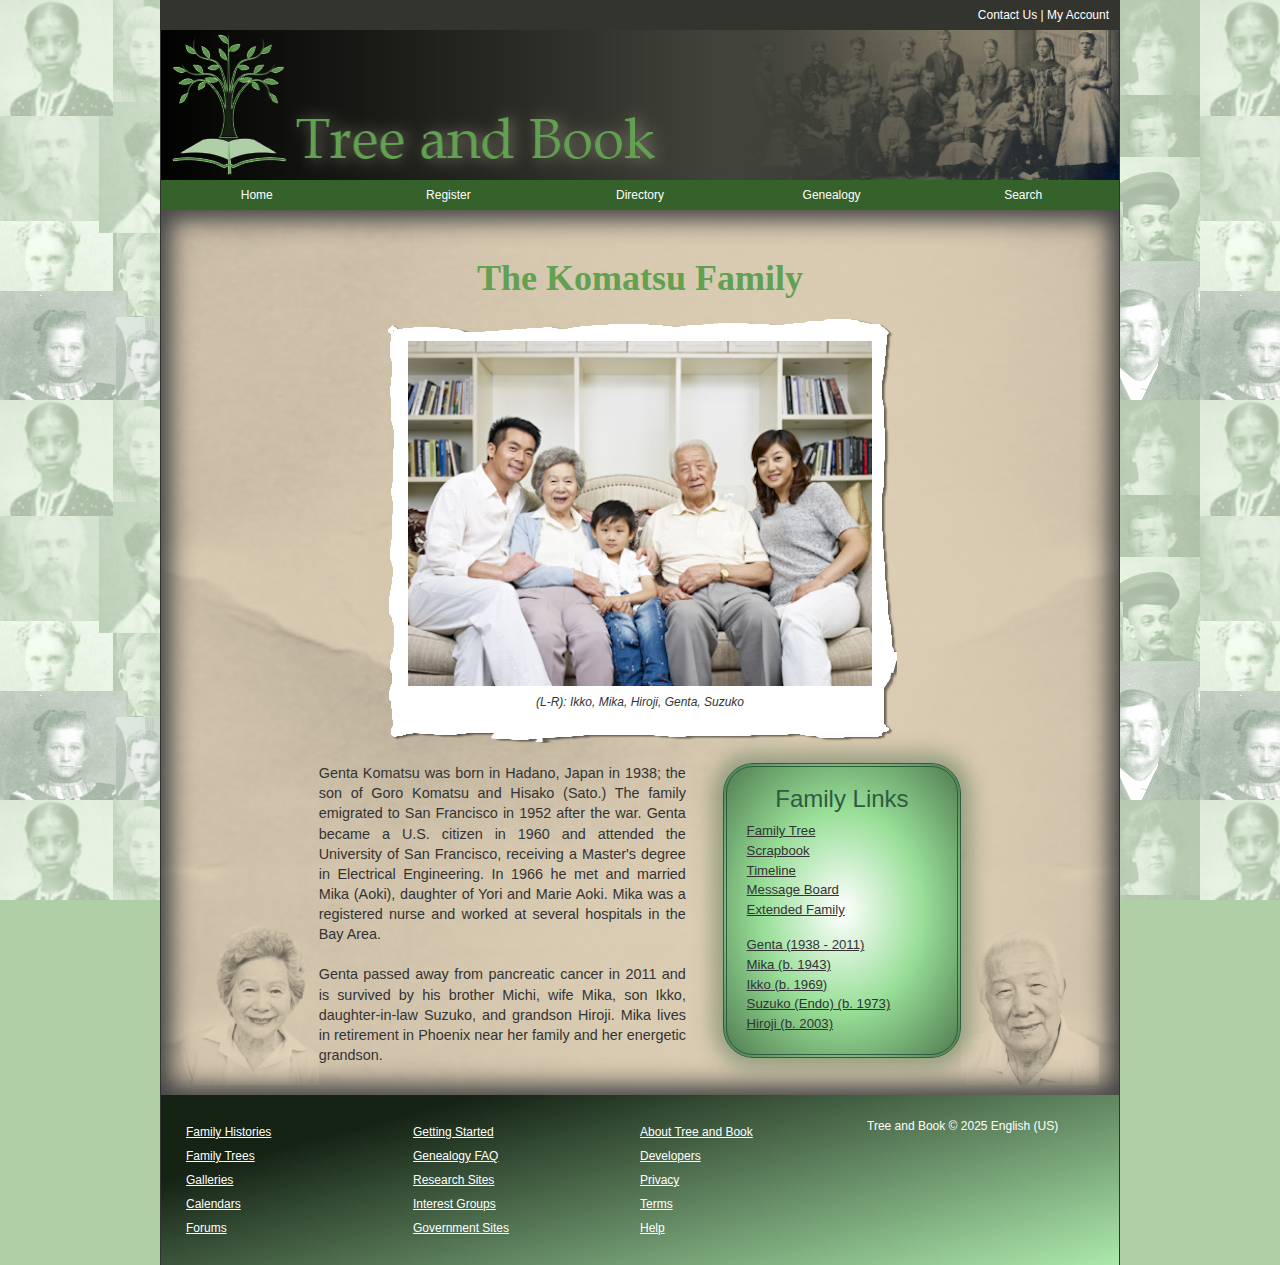
<file: index.html>
<!DOCTYPE html>
<html>
<head>
<!--
    New Perspectives on HTML5 and CSS3, 7th Edition
    Tutorial 4
    Tutorial Case
    
    Home Page of the Komatsu Family at Tree and Book
    Author: Christina
    Date: 5/15/2025  

    Filename: tb_komatsu.html
   -->
   
   <meta charset="utf-8" />
   <meta name="keywords" content="ancestery, family history, social networking" />
   <title>Tree and Book: The Komatsu Family</title>
   <link rel="icon" href="tb_genta1.png" />
   <link rel="stylesheet" href="tb_reset.css" />
   <link rel="stylesheet" href="tb_styles1.css" />
   <link rel="stylesheet" href="tb_visual1.css" />  

</head>

<body>
   <header>
      <nav id="topLinks">
         <a href="#">Contact Us</a> | 
         <a href="#">My Account</a>
      </nav>
      <img src="tb_logo.png" alt="Tree and Book" />
      <nav class="horizontal" id="mainLinks">
         <ul>
            <li><a href="#">Home</a></li>
            <li><a href="#">Register</a></li>
            <li><a href="#">Directory</a></li>
            <li><a href="#">Genealogy</a></li>
            <li><a href="#">Search</a></li>            
         </ul>
      </nav>
   </header>
   
 
   <article>
      <header>
         <h1>The Komatsu Family</h1>
         <figure>
            <img src="tb_komatsu.png" alt="portrait of the Komatsu family sitting on the couch" usemap="family_map"/>
            <figcaption>(L-R): Ikko, Mika, Hiroji, Genta, Suzuko</figcaption>
         </figure>

         <map name="image-map">
               <area target="" alt="Ikko Komatsu" title="Ikko Komatsu" href="tb_ikko.html" coords="77,73,125,138" shape="rect">
               <area target="" alt="Mika Komatsu" title="Mika Komatsu" href="tb_mika.html" coords="130,105,166,165" shape="rect">
               <area target="" alt="Hiroji Komatsu" title="Hiroji Komatsu" href="tb_hiroji.html" coords="178,158,219,208" shape="rect">
               <area target="" alt="Genta Komatsu" title="Genta Komatsu" href="tb_genta.html" coords="253,96,297,156" shape="rect">
               <area target="" alt="Suzuko Komatsu" title="Suzuko Komatsu" href="tb_suzuko.html" coords="330,85,383,150" shape="rect">
         </map>

      </header>
      
      <section id="leftColumn">
         <p>Genta Komatsu was born in Hadano, Japan in 1938; the son of
            Goro Komatsu and Hisako (Sato.) The family emigrated to San 
            Francisco in 1952 after the war. Genta became a U.S. citizen
            in 1960 and attended the University of San Francisco, receiving
            a Master's degree in Electrical Engineering. In 1966 he
            met and married Mika (Aoki), daughter of Yori and Marie Aoki. 
            Mika was a registered nurse and worked at several hospitals
            in the Bay Area.</p>
         <p>Genta passed away from pancreatic cancer in 2011 and is survived
            by his brother Michi, wife Mika, son Ikko, daughter-in-law Suzuko,
            and grandson Hiroji. Mika lives in retirement in Phoenix near
            her family and her energetic grandson.</p>                
      </section>
      
      <aside>
         <nav id="familyLinks">
            <h1>Family Links</h1>
            <ul>
               <li><a href="#">Family Tree</a></li>               
               <li><a href="#">Scrapbook</a></li>
               <li><a href="#">Timeline</a></li>
               <li><a href="#">Message Board</a></li>
               <li><a href="#">Extended Family</a></li>
               <li class="newGroup"><a href="tb_genta.html">Genta (1938 - 2011)</a><li>
               <li><a href="tb_mika.html">Mika (b. 1943)</a></li>
               <li><a href="tb_ikko.html">Ikko (b. 1969)</a></li>
               <li><a href="tb_suzuko.html">Suzuko (Endo) (b. 1973)</a></li>
               <li><a href="tb_hiroji.html">Hiroji (b. 2003)</a></li>   
            </ul>
         </nav>
      </aside>
      
   </article>   
 
   
   <footer>
      <nav class="vertical">
         <ul>
            <li><a href="#">Family Histories</a></li>         
            <li><a href="#">Family Trees</a></li>
            <li><a href="#">Galleries</a></li>
            <li><a href="#">Calendars</a></li>
            <li><a href="#">Forums</a></li>            
         </ul>
      </nav>
      <nav class="vertical">
         <ul>
            <li><a href="#">Getting Started</a></li>         
            <li><a href="#">Genealogy FAQ</a></li>
            <li><a href="#">Research Sites</a></li>
            <li><a href="#">Interest Groups</a></li>
            <li><a href="#">Government Sites</a></li>            
         </ul>         
      </nav>
      <nav class="vertical">
         <ul>
            <li><a href="#">About Tree and Book</a></li>         
            <li><a href="#">Developers</a></li>
            <li><a href="#">Privacy</a></li>
            <li><a href="#">Terms</a></li>
            <li><a href="#">Help</a></li>            
         </ul>         
      </nav>
      <section>Tree and Book &copy; 2025 English (US)</section>
   </footer>
   
</body>
</html>
</file>
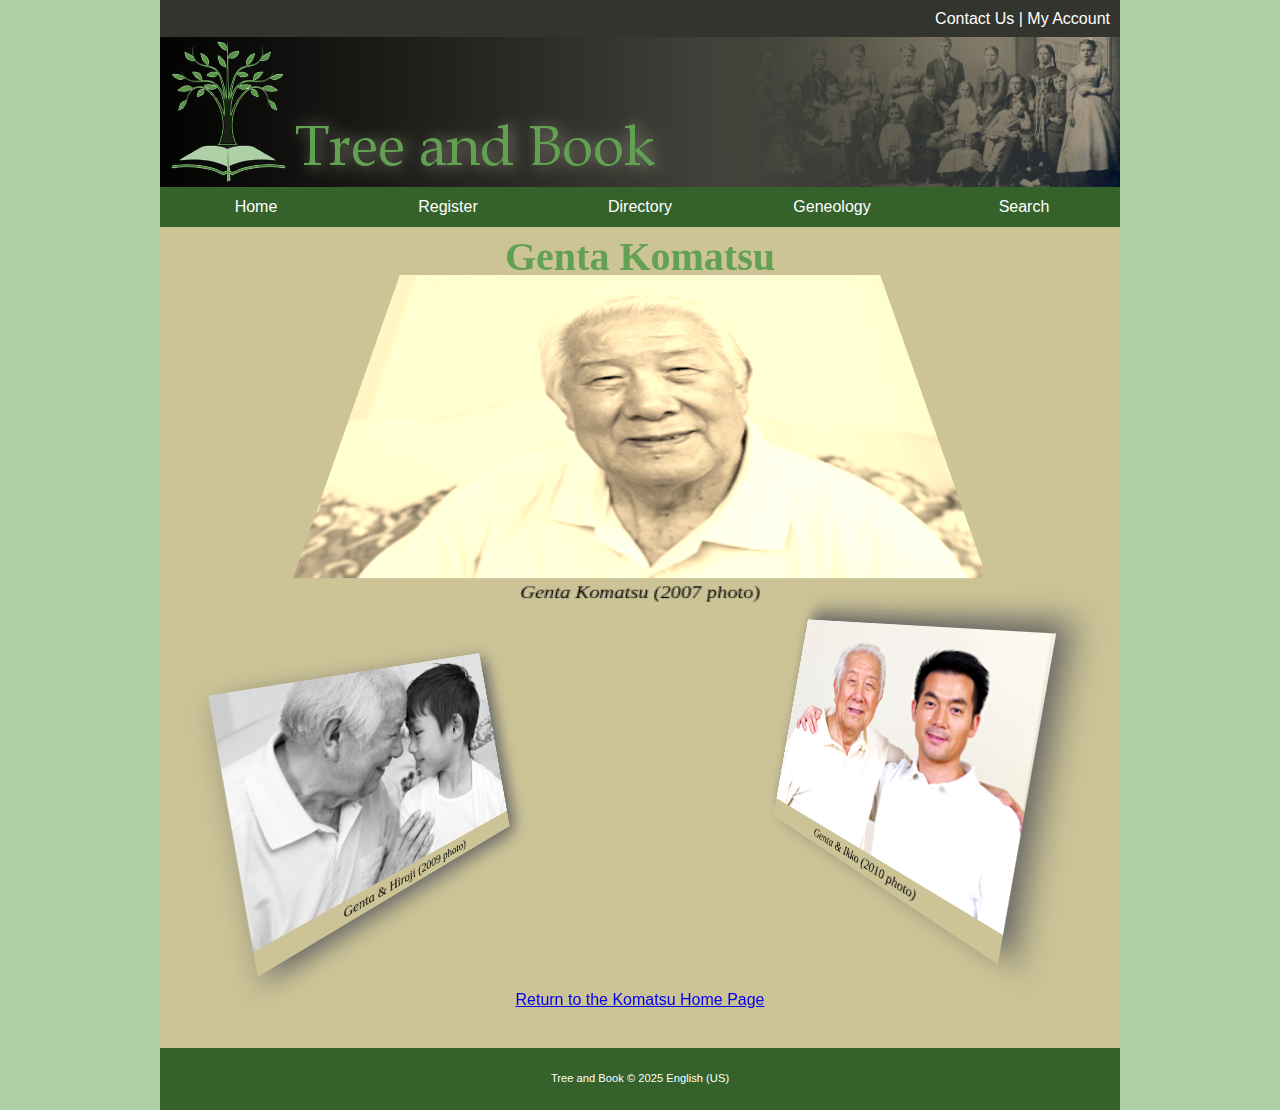
<file: tb_genta.html>
<!DOCTYPE html>
<html>
<head>
<!--
    New Perspectives on HTML5 and CSS3, 7th Edition
    Tutorial 4
    Tutorial Case
    
    Photo Page of Genta Komatsu
    Author: Christina 
    Date: 5/20/2025   

    Filename: tb_genta.html
   -->
   <meta charset="utf-8" />
   <title>Tree and Book: Genta Komatsu</title>
   <link rel="icon" href="tb_genta1.png" />
   <link rel="stylesheet" href="tb_reset.css" />
   <link rel="stylesheet" href="tb_styles2.css" />
   <link rel="stylesheet" href="tb_visual2.css" />       

</head>

<body>
   <header>
      <nav id="topLinks">
         <a href="#">Contact Us</a> | 
         <a href="#">My Account</a>
      </nav>
      <img src="tb_logo.png" alt="Tree and Book" />
      <nav class="horizontal" id="mainLinks">
         <ul>
            <li><a href="#">Home</a></li>
            <li><a href="#">Register</a></li>
            <li><a href="#">Directory</a></li>
            <li><a href="#">Geneology</a></li>
            <li><a href="#">Search</a></li>            
         </ul>
      </nav>
   </header>
   
 
   <article>
      <h1>Genta Komatsu</h1>
	  
      <figure id="figure1">
         <img src="tb_genta1.png" alt="" />
         <figcaption>Genta Komatsu (2007 photo)</figcaption>  
      </figure>
      
      <figure id="figure2">
         <img src="tb_genta2.png" alt="" id="genta2" />
         <figcaption>Genta &amp; Hiroji (2009 photo)</figcaption>
      </figure>
      
      <figure id="figure3">
         <img src="tb_genta3.png" alt="" id="genta3" />
         <figcaption>Genta &amp; Ikko (2010 photo)</figcaption>
      </figure>
      
      <p><a href="tb_komatsu.html">Return to the Komatsu Home Page</a></p>
      
   </article>   
 
   
   <footer>Tree and Book &copy; 2025 English (US)</footer>
   
</body>
</html>
</file>
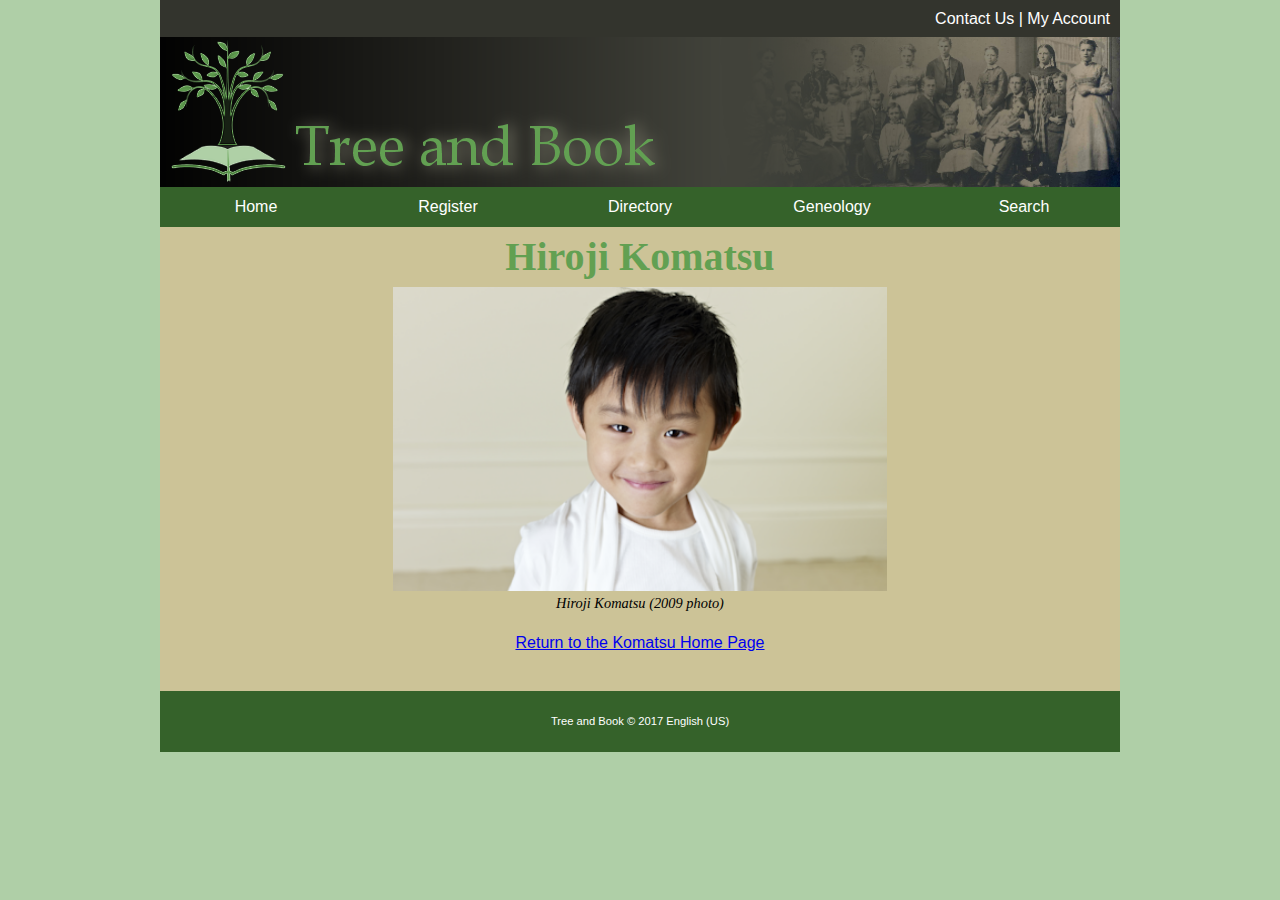
<file: tb_hiroji.html>
<!DOCTYPE html>
<html>
<head>
<!--
    New Perspectives on HTML5 and CSS3, 7th Edition
    Tutorial 4
    Tutorial Case
    
    Photo Page of Hiroji Komatsu

    Filename: tb_hiroji.html
   -->
   <meta charset="utf-8" />
   <title>Tree and Book: Hiroji Komatsu</title>
   <link href="tb_reset.css" rel="stylesheet" />
   <link href="tb_styles2.css" rel="stylesheet" />        

</head>

<body>
   <header>
      <nav id="topLinks">
         <a href="#">Contact Us</a> | 
         <a href="#">My Account</a>
      </nav>
      <img src="tb_logo.png" alt="Tree and Book" />
      <nav class="horizontal" id="mainLinks">
         <ul>
            <li><a href="#">Home</a></li>
            <li><a href="#">Register</a></li>
            <li><a href="#">Directory</a></li>
            <li><a href="#">Geneology</a></li>
            <li><a href="#">Search</a></li>            
         </ul>
      </nav>
   </header>
   
 
   <article>
	 <h1>Hiroji Komatsu</h1>
	 <figure id="figure1">
            <img id="family" src="tb_hiroji1.png" alt="" />
            <figcaption>Hiroji Komatsu (2009 photo)</figcaption>  
	 </figure>
      
      <p><a href="tb_komatsu.html">Return to the Komatsu Home Page</a></p>
      
   </article>   
 
   
   <footer>Tree and Book &copy; 2017 English (US)</footer>
   
</body>
</html>
</file>
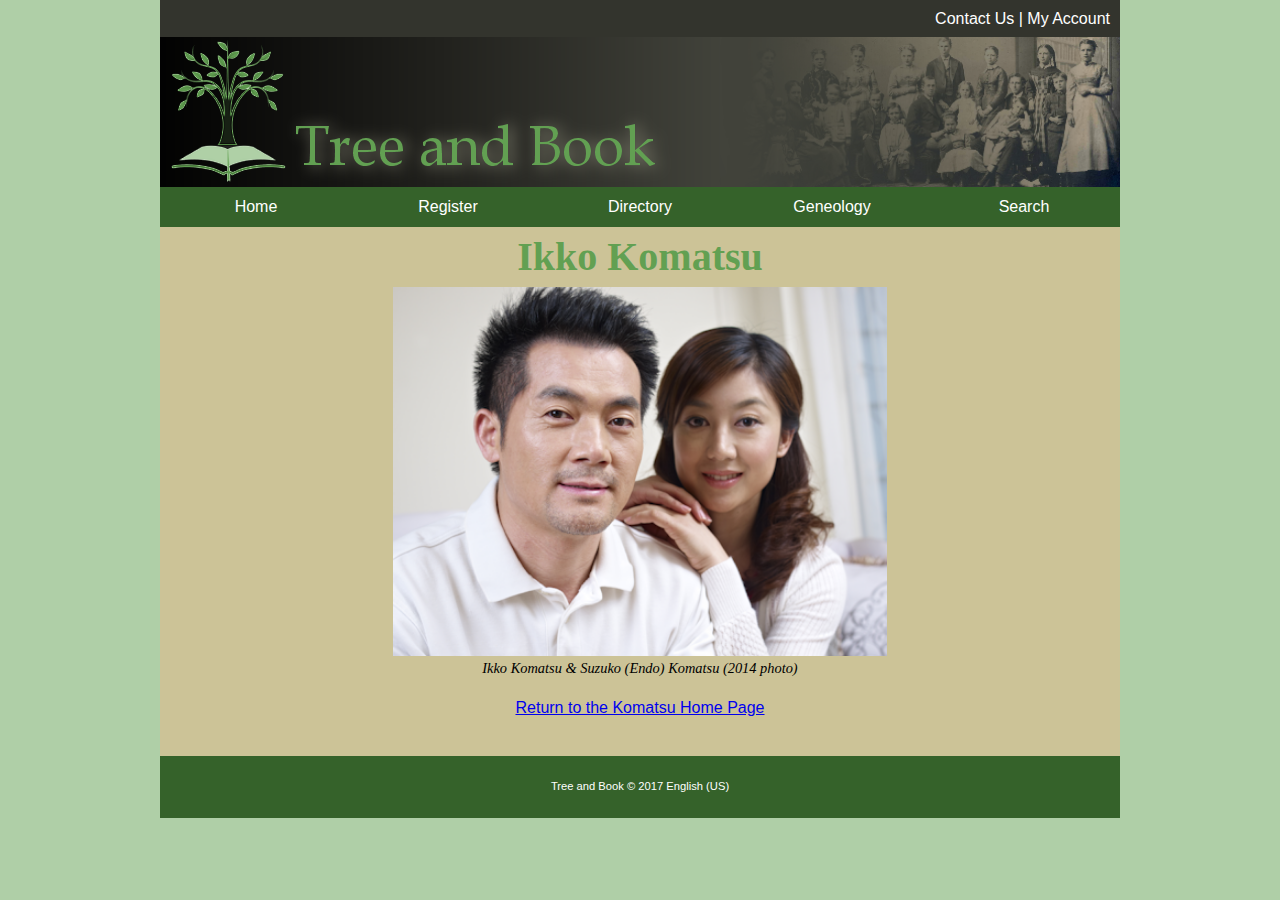
<file: tb_ikko.html>
<!DOCTYPE html>
<html>
<head>
<!--
    New Perspectives on HTML5 and CSS3, 7th Edition
    Tutorial 4
    Tutorial Case
    
    Photo Page of Ikko Komatsu

    Filename: tb_ikko.html
   -->
   <meta charset="utf-8" />
   <title>Tree and Book: Ikko Komatsu</title>
   <link href="tb_reset.css" rel="stylesheet" />
   <link href="tb_styles2.css" rel="stylesheet" />        

</head>

<body>
   <header>
      <nav id="topLinks">
         <a href="#">Contact Us</a> | 
         <a href="#">My Account</a>
      </nav>
      <img src="tb_logo.png" alt="Tree and Book" />
      <nav class="horizontal" id="mainLinks">
         <ul>
            <li><a href="#">Home</a></li>
            <li><a href="#">Register</a></li>
            <li><a href="#">Directory</a></li>
            <li><a href="#">Geneology</a></li>
            <li><a href="#">Search</a></li>            
         </ul>
      </nav>
   </header>
   
 
   <article>
	 <h1>Ikko Komatsu</h1>
	 <figure id="figure1">
            <img id="family" src="tb_ikko1.png" alt="" />
            <figcaption>Ikko Komatsu &amp; Suzuko (Endo) Komatsu (2014 photo)</figcaption>  
	 </figure>
      
      <p><a href="tb_komatsu.html">Return to the Komatsu Home Page</a></p>
      
   </article>   
 
   <footer>Tree and Book &copy; 2017 English (US)</footer>
   
</body>
</html>
</file>
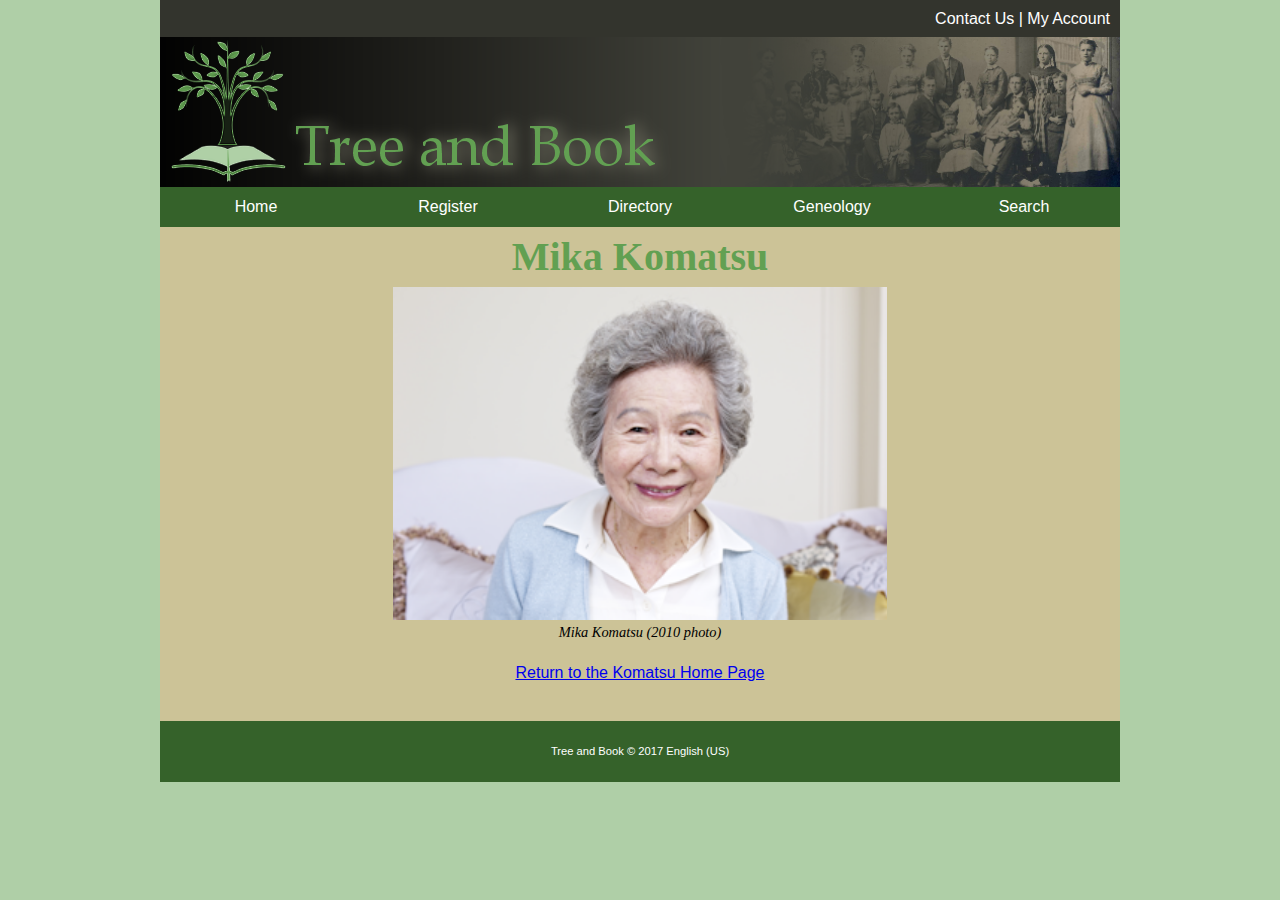
<file: tb_mika.html>
<!DOCTYPE html>
<html>
<head>
<!--
    New Perspectives on HTML5 and CSS3, 7th Edition
    Tutorial 4
    Tutorial Case
    
    Photo Page of Mika Komatsu

    Filename: tb_mika.html
   -->
   <meta charset="utf-8" />
   <title>Tree and Book: Mika Komatsu</title>
   <link href="tb_reset.css" rel="stylesheet" />
   <link href="tb_styles2.css" rel="stylesheet" />        

</head>

<body>
   <header>
      <nav id="topLinks">
         <a href="#">Contact Us</a> | 
         <a href="#">My Account</a>
      </nav>
      <img src="tb_logo.png" alt="Tree and Book" />
      <nav class="horizontal" id="mainLinks">
         <ul>
            <li><a href="#">Home</a></li>
            <li><a href="#">Register</a></li>
            <li><a href="#">Directory</a></li>
            <li><a href="#">Geneology</a></li>
            <li><a href="#">Search</a></li>            
         </ul>
      </nav>
   </header>
   
 
   <article>
	 <h1>Mika Komatsu</h1>
	 <figure id="figure1">
            <img id="family" src="tb_mika1.png" alt="" />
            <figcaption>Mika Komatsu (2010 photo)</figcaption>  
	 </figure>
      
      <p><a href="tb_komatsu.html">Return to the Komatsu Home Page</a></p>
      
   </article>   
 
   
   <footer>Tree and Book &copy; 2017 English (US)</footer>
   
</body>
</html>
</file>
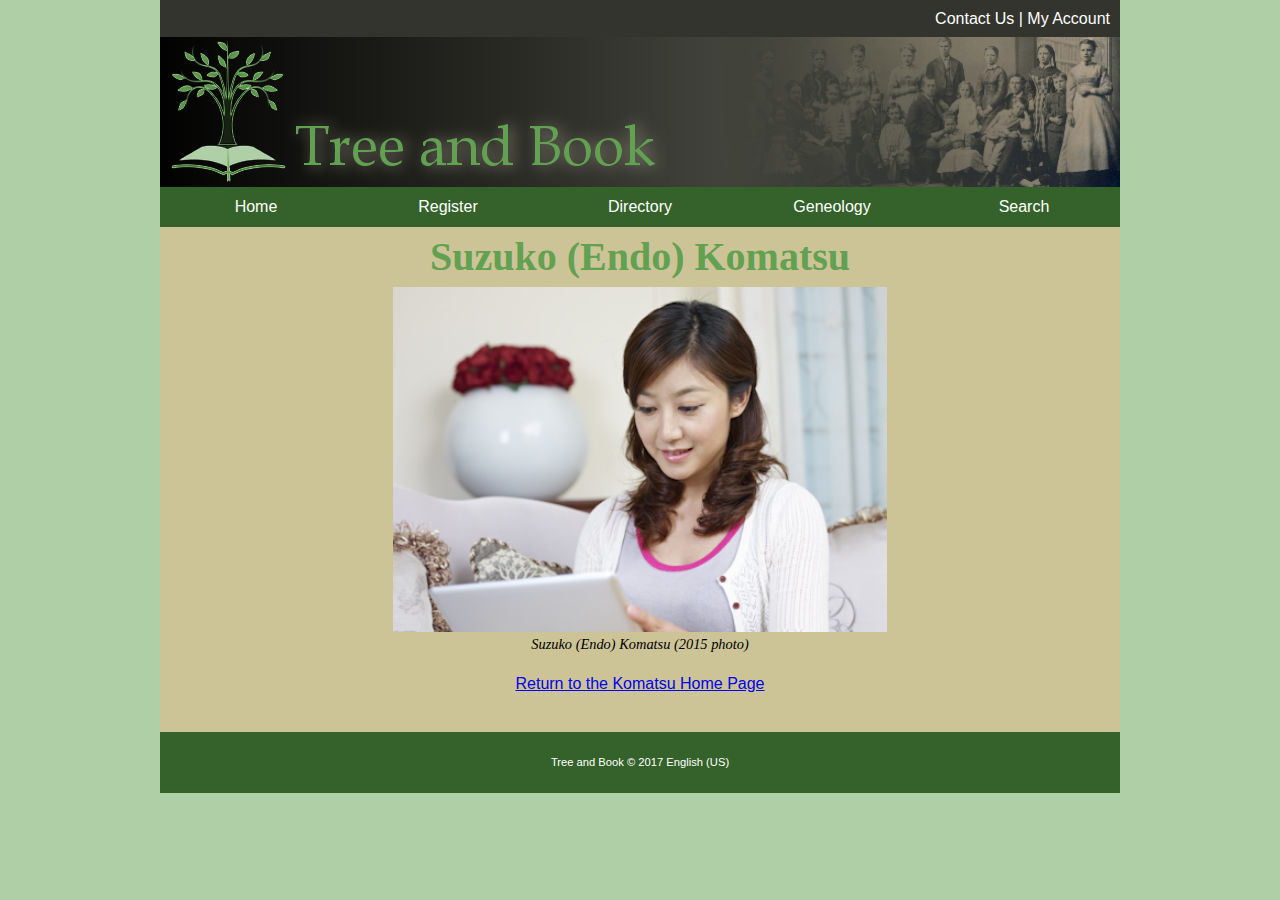
<file: tb_suzuko.html>
<!DOCTYPE html>
<html>
<head>
<!--
    New Perspectives on HTML5 and CSS3, 7th Edition
    Tutorial 4
    Tutorial Case
    
    Photo Page of Suzuko Komatsu

    Filename: tb_suzuko.html
   -->
   <meta charset="utf-8" />
   <title>Tree and Book: Suzuko (Endo) Komatsu</title>
   <link href="tb_reset.css" rel="stylesheet" type="text/css" />
   <link href="tb_styles2.css" rel="stylesheet" type="text/css" />        

</head>

<body>
   <header>
      <nav id="topLinks">
         <a href="#">Contact Us</a> | 
         <a href="#">My Account</a>
      </nav>
      <img src="tb_logo.png" alt="Tree and Book" />
      <nav class="horizontal" id="mainLinks">
         <ul>
            <li><a href="#">Home</a></li>
            <li><a href="#">Register</a></li>
            <li><a href="#">Directory</a></li>
            <li><a href="#">Geneology</a></li>
            <li><a href="#">Search</a></li>            
         </ul>
      </nav>
   </header>
   
 
   <article>
	 <h1>Suzuko (Endo) Komatsu</h1>
	 <figure id="figure1">
            <img id="family" src="tb_suzuko1.png" alt="" />
            <figcaption>Suzuko (Endo) Komatsu (2015 photo)</figcaption>  
	 </figure>
      
      <p><a href="tb_komatsu.html">Return to the Komatsu Home Page</a></p>
      
   </article>   
 
   
   <footer>Tree and Book &copy; 2017 English (US)</footer>
   
</body>
</html>
</file>
<file: tb_styles1.css>
@charset "utf-8";

/*
   New Perspectives on HTML5 and CSS3, 7th Edition
   Tutorial 4
   Tutorial Case
   
   Layout and Typographical Style Sheet for Tree and Book Family Home Page   
   
   Filename: tb_styles.css

*/

/* HTML Styles */

html {
   background-color: rgb(175, 207, 167);  
   color: rgb(51, 51, 51);
   font-size: 12px;
}


/* Page Body Styles */

body {
   background-color: rgb(211, 211, 211);
   font-family: Verdana, Geneva, Arial, sans-serif; 	
   margin-left: auto;
   margin-right: auto;
   width: 960px;
}


/* Body Header Styles */

body > header > img {
	display: block;
	width: 100%;
}

body > header > nav#topLinks {
	background-color: rgb(51, 52, 45);
	color: white;
	line-height: 1.7em;
	text-align: right;
	padding: 5px 10px 5px 0px;
}


nav#topLinks a:link, nav#topLinks a:visited {
	color: white;
}

nav#topLinks a:hover, nav#topLinks a:active {
	color: rgb(248, 237, 212);
}

nav#mainLinks ul li {
	background-color: rgb(53, 98, 42);	
	display: block;
	float: left;
	text-align: center;
	width: 20%;	
}

nav#mainLinks ul li a {
	color: white;	
	display: block;
	height: 2.5em;	
	text-align: center;
	line-height: 2.5em;	
}

nav#mainLinks a:link, nav#mainLinks a:visited {
	color: white;
}

nav#mainLinks a:hover, nav#mainLinks a:active {
	background-color: rgb(51, 51, 45);
}


/* Article  Styles */
article {	
   clear: both;			   
   padding: 30px 20px 10px 20px;
}

article header {
	margin: 20px auto;	
	width: 70%;
}

article header h1 {
	color: rgb(98, 160, 82);	
	font-family: Baskerville, "Palatino Linotype", Palatino, 
	             "Century Schoolbook", "Times New Roman", serif;
	font-size: 3em;
	text-align: center;
}

article::after {
   clear: both;	
   content: "";
   display: table;
}


/* Section Styles */

section#leftColumn {
	float: left;	
	margin-left: 15%;
	margin-right: 4%;
	width: 40%; 	
}

section#leftColumn p {
	font-size: 1.2em;
	line-height: 1.4em;	
	margin-bottom: 20px;
	text-align: justify;
}


/* Aside Styles */

aside {
	background-color: rgba(175, 207, 167, 0.6);
	float: left;
	margin-right: 15%;
	padding: 20px;
	width: 26%;	 
}

aside h1 {
	color: rgb(45, 93, 62);	
	font-weight: normal;
	font-size: 2em;
	margin-bottom: 10px;
	text-align: center;
}

aside li {
	font-size: 1.1em;
	line-height: 1.5em;
}

aside li.newGroup {
	margin-top: 15px;
}

nav#familyLinks a {
	color: rgb(51, 51, 51);
	text-decoration: underline;
}


/* Footer Styles */

footer {
	background-color: rgb(53, 98, 42);
	color: white;	
	display: block;
	padding: 25px;
}

body > footer > nav.vertical, body > footer > section {
	float: left;
	width: 25%;	
}

body > footer > nav.vertical > ul {
	line-height: 2em;
}

footer nav a {
	text-decoration: underline;
}

footer a:visited, footer a:link {
	color: white;
}

footer a:hover, footer a:active {
	color: white;
}

footer::after {
   clear: both;	
   content: "";
   display: table;
}
</file>
<file: tb_visual1.css>
@charset "utf-8";

/*
   New Perspectives on HTML5 and CSS3, 7th Edition
   Tutorial 4
   Tutorial Case
   
   Visual Style Sheet for Tree and Book Family Home Page
   Author: Christina 
   Date:   5/15/2025
   
   Filename: tb_visual1.css

*/


/* Figure Box Styles */

figure {
   border-style: solid;
   border-width: 25px;
   border-image: url("tb_border.png") 50 stretch;
   margin: 20px auto 0px auto;
   width: 80%;
}

figure img {
   display: block;
   width: 100%;
}

figure figcaption {
   background-color: white;
   font-family: "Palatino Linotype" serif;
   font-style: italic;
   padding: 10px 0px;
   text-align: center;
}

/* HTML Styles */
html {
   background-image: url("tb_back1.png");
   background-attachment: fixed;
}


/* Article Styles */
article {
   background: url("tb_back2.png") bottom right / 15% no-repeat content-box, 
               url("tb_back3.png") bottom left / 15% no-repeat content-box,
               url("tb_back4.png") 100% / cover no-repeat;
               box-shadow: inset rgb(71, 71, 71) -10px -10px 25px,
                           inset rgb(71, 71, 71) 10px 10px 25px; 

   /*background-image: url("tb_back2.png"), url("tb_back3.png"), url("tb_back4.png");
   background-position: bottom- right, bottom-left, 100%;
   background-size: 15%, 15%, cover;
   background-repeat: no-repeat;
   background-origin: content-box, content-box, border-box;
   box-shadow: inset rgb(71, 71, 71) -10px -10px 25px,
               inset rgb(71, 71, 71) 10px 10px 25px;*/
               

}

article header h1 {
   text-shadow: rgb(181, 211, 181) 2px 2px 1px,
               rgba(21, 21, 21, 0.66) 5px, 5px, 25px;

}

/* Page Body Styles */

body {
   border-left: 1px solid rgb(51, 51, 51);
   border-right: 1px solid rgb(51, 51, 51);
   box-shadow: rgb(51, 51, 51) 15px 0px 25px,
               rgb(51, 51, 51) -15 0px 25px;
}




/* Aside Styles */
aside {
   border: 4px double rgb(45, 93, 62);
    border-radius: 30px;
    box-shadow: rgba(51, 91, 51, 0.4) 0px 0px 20px 10px;
    background-image: radial-gradient(white, rgb(151, 222, 151), rgb(81, 125, 81));
}


/* Footer Styles */

footer {
   background-image: linear-gradient(345deg, rgb(172, 232, 172), rgb(21, 35, 21) 80%);
}
</file>
<file: tb_styles2.css>
@charset "utf-8";

/*
   New Perspectives on HTML5 and CSS3, 7th Edition
   Tutorial 4
   Tutorial Case
   
   Layout and Typographical Style Sheet for Photo Pages at Tree and Book
   
   Filename: tb_styles2.css

*/

html {
   background-color: rgb(175, 207, 167);
}

/* Page Body Styles */
body {
   background-color: rgb(204, 195, 151);
   font-family: Verdana, Geneva, Arial, sans-serif; 	
   margin-left: auto;
   margin-right: auto;
   width: 960px;  
}

/* Body Header Styles */

body > header > img {
	display: block;
	width: 100%;
}

body > header > nav#topLinks {
	background-color: rgb(51, 52, 45);
	color: white;
	line-height: 1.7em;
	text-align: right;
	padding: 5px 10px 5px 0px;
}

nav#topLinks a:link, nav#topLinks a:visited {
	color: white;
}

nav#topLinks a:hover, nav#topLinks a:active {
	color: rgb(248, 237, 212);
}

nav#mainLinks ul li {
	background-color: rgb(53, 98, 42);	
	display: block;
	float: left;
	text-align: center;
	width: 20%;	
}

nav#mainLinks ul li a {
	color: white;	
	display: block;
	height: 2.5em;	
	text-align: center;
	line-height: 2.5em;	
}

nav#mainLinks a:link, nav#mainLinks a:visited {
	color: white;
}

nav#mainLinks a:hover, nav#mainLinks a:active {
	background-color: rgb(51, 51, 45);
}


/* Article  Styles */

article {
   clear: left;	
   width: 90%;
   margin: 10px auto;
   padding: 10px 20px;
}


article h1 {
	font-family: Baskerville, "Palatino Linotype", Palatino, 
	             "Century Schoolbook", "Times New Roman", serif;
	font-size: 2.5em;
	color: rgb(98, 160, 82);	
	text-align: center;	
}

article p {
	clear: both;
    margin-bottom: 20px;	
	text-align: center;
}

article::after {
   clear: both;   
   content: "";
   display: table;
}


/* Footer Styles */
footer {
	background-color: rgb(53, 98, 42);	
	color: white;	
	font-size: 0.7em;
	text-align: center;
	padding: 25px;
}



/* Figure Box Styles */

figure img {
	display: block;
	width: 100%;
}

figure figcaption {
	font-size: 0.9em;
	font-style: italic;
	font-family: Baskerville, "Palatino Linotype", Palatino, 
	             "Century Schoolbook", "Times New Roman", serif;
	margin: 5px 0px;
	text-align: center;	
}

figure#figure1 { 
	margin: 10px auto;	
	padding-bottom: 10px;
	width: 60%;
}


figure#figure2, figure#figure3 {  
	display: block;
	float: left;
	margin-left: 5%;
	margin-right: 5%;
	width: 40%;	
}
</file>
<file: tb_visual2.css>
@charset "utf-8";

/*
   New Perspectives on HTML5 and CSS3, 7th Edition
   Tutorial 4
   Tutorial Case
   
   Visual Effects Style Sheet for Photo Page at Tree and Book
   Author: Christina
   Date:   5/20/2025
   
   Filename: tb_visual2.css

*/


/* Transformation Styles */

article {
	perspective: 600px;
}

figure#figure1 {
	box-shadow: rgb(51, 51, 51) 0px, 10px, 25px;
	transform: rotateX(30deg) translateZ(100px);
	filter: sepia(0.9);
}
figure#figure2 {
	box-shadow: rgb(101, 101, 101) 10px 10px 25px;
	transform: rotate(-40deg) scale(0.8, 0.8) translate(20px, -100px) rotateZ(30deg) rotateY(60deg);
	filter: grayscale(1);
}

figure#figure3 {
	box-shadow: rgb(101, 101, 101) 10px -10px 25px;
	transform: rotate(10deg) scale(0.9, 0.9) translateY(-120px) rotateY(-70deg) translateZ(-20px);
	filter: saturate(1.5) contrast(1.2);
}


/* Filter Styles */
</file>
